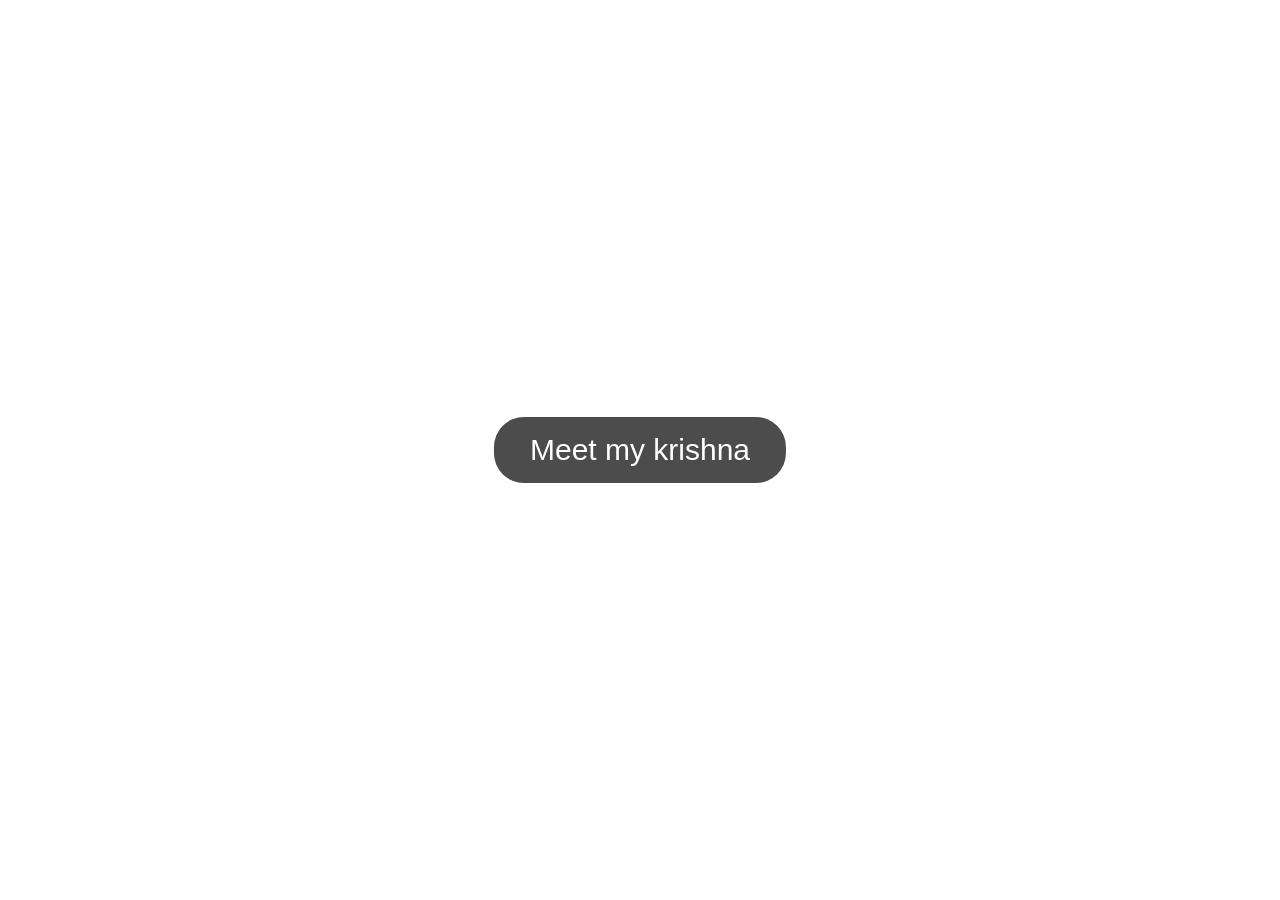
<file: index.html>
<!DOCTYPE html>
<html lang="en">
<head>
    <meta charset="UTF-8">
    <meta name="viewport" content="width=device-width, initial-scale=1.0">
    <title>meet my karishna</title>
    <link rel="stylesheet" href="pi.css">
</head>
<body>
    <div class="hero">
<button onclick="meetMy()">Meet my krishna</button>
    </div>
    <script>
        function meetMy(){
            window.location.href="index2.html";
        }
    </script>
</body>
</html>
</file>
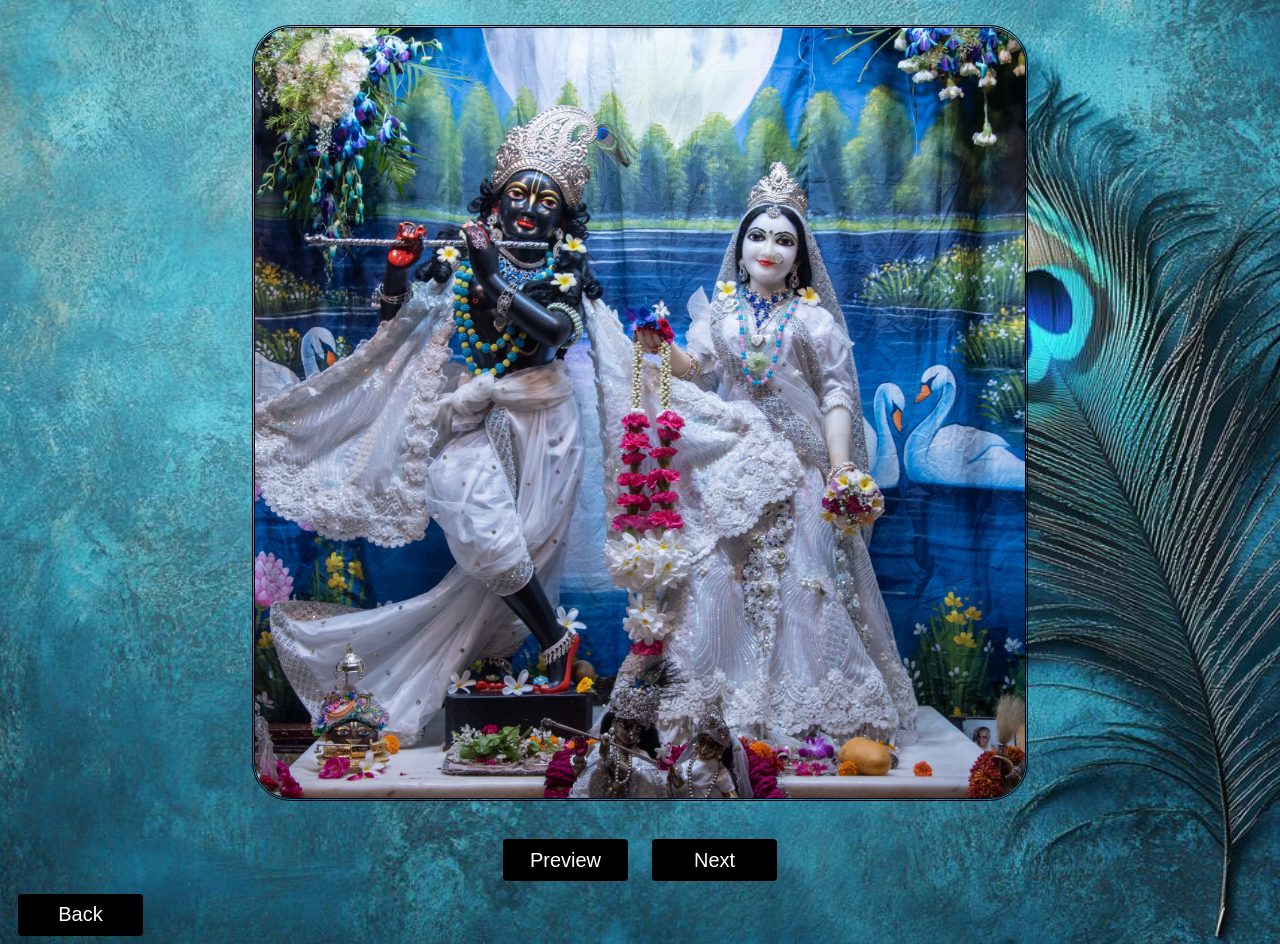
<file: index2.html>
<!DOCTYPE html>
<html lang="en">
<head>
    <meta charset="UTF-8">
    <meta name="viewport" content="width=device-width, initial-scale=1.0">
    <title>Image slider</title>
    <link rel="stylesheet" href="styles.css">
</head> 
<body>

    
     <div class="container">
        <img class="slide" src="1.jpg" alt="image 1">
        <img class="slide" src="2.jpg" alt="image 2">
        <img class="slide" src="3.jpg" alt="image3">
        <img class="slide" src="4.jpg" alt="image4">
        <img class="slide" src="5.webp" alt="image5">
        <img class="slide" src="6.jpg" alt="image6">
        <img class="slide" src="7.webp" alt="image7">
        <img class="slide" src="8.jpg" alt="image8">
        <img class="slide" src="9.jpg" alt="image9">
        <img class="slide" src="10.jpg" alt="image10">
    </div>
    
    <div class="btn">
        <button onclick="pre()">Preview</button>
        <button onclick="next()">Next</button>
    </div>
    <button onclick="goBack()">Back</button>
    <script src="script.js">
    </script>
</body>
</html>
</file>
<file: pi.css>
*{
    margin: 0;
    padding: 0;
    box-sizing: border-box;
}

html, body{
    width: 100%;
    height: 100%;
}

.hero{
    width: 100vw;
    height: 100vh;
    background-image: url("https://static.vecteezy.com/system/resources/thumbnails/041/391/260/small/ai-generated-elegant-peacock-feathers-on-dark-blue-background-photo.jpg"); 
    background-size: cover;
    background-position: center;
    background-repeat: no-repeat;

    position: relative;
}
.hero button{
    position: absolute;
    top: 50%;
    left: 50%;
    transform: translate(-50%, -50%);

    padding: 16px 36px;
    font-size: 30px;
    background: rgba(0,0,0,0.7);
    color: white;
    border: none;
    border-radius: 30px;
    cursor: pointer;
}
</file>
<file: styles.css>
.container{
    width: 770px;
    aspect-ratio: 16 / 16;
    margin: auto;
    margin-top: 2%;
    position: relative;
    overflow: hidden;
    border-radius: 5%;
     border: double rgb(0, 0, 17);
}
img{
    width: 100%;
   height: 100%;
   position:absolute;
   transition: all 0.6s ease;
}
.btn{
    text-align: center;
    margin-top: 2%;
}
button{
    width: 125px;
    height: 42px;
    border: none;
    border-radius: 4px;
    background-color: black;
    color: white;
    outline: none;
    font-size: 20px;
   margin-inline: 10px;
   margin-top: 1%;
}
body{
    background-image: url(bg.jpeg);
    background-size: cover;
    background-position: center;
    background-repeat: no-repeat;
}
.slide{
    width: 100%;
    height: 100%;
    object-fit: cover;
}
@media (max-width: 480px) {
    .container {
        width: 90%;
        aspect-ratio: 1 / 1;
    }

    button {
        width: 100px;
        height: 38px;
        font-size: 16px;
    }

    .btn {
        margin-top: 5%;
    }
}

/* 📱 Tablets (481px - 768px) */
@media (max-width: 768px) {
    .container {
        width: 85%;
        aspect-ratio: 1 / 1;
    }

    button {
        width: 110px;
        height: 40px;
        font-size: 18px;
    }
}

/* 💻 Small Laptops (769px - 1024px) */
@media (max-width: 1024px) {
    .container {
        width: 70%;
    }
}

/* 🖥 Large Screens (above 1024px) */
@media (min-width: 1025px) {
    .container {
        width: 770px;
    }
}
</file>
